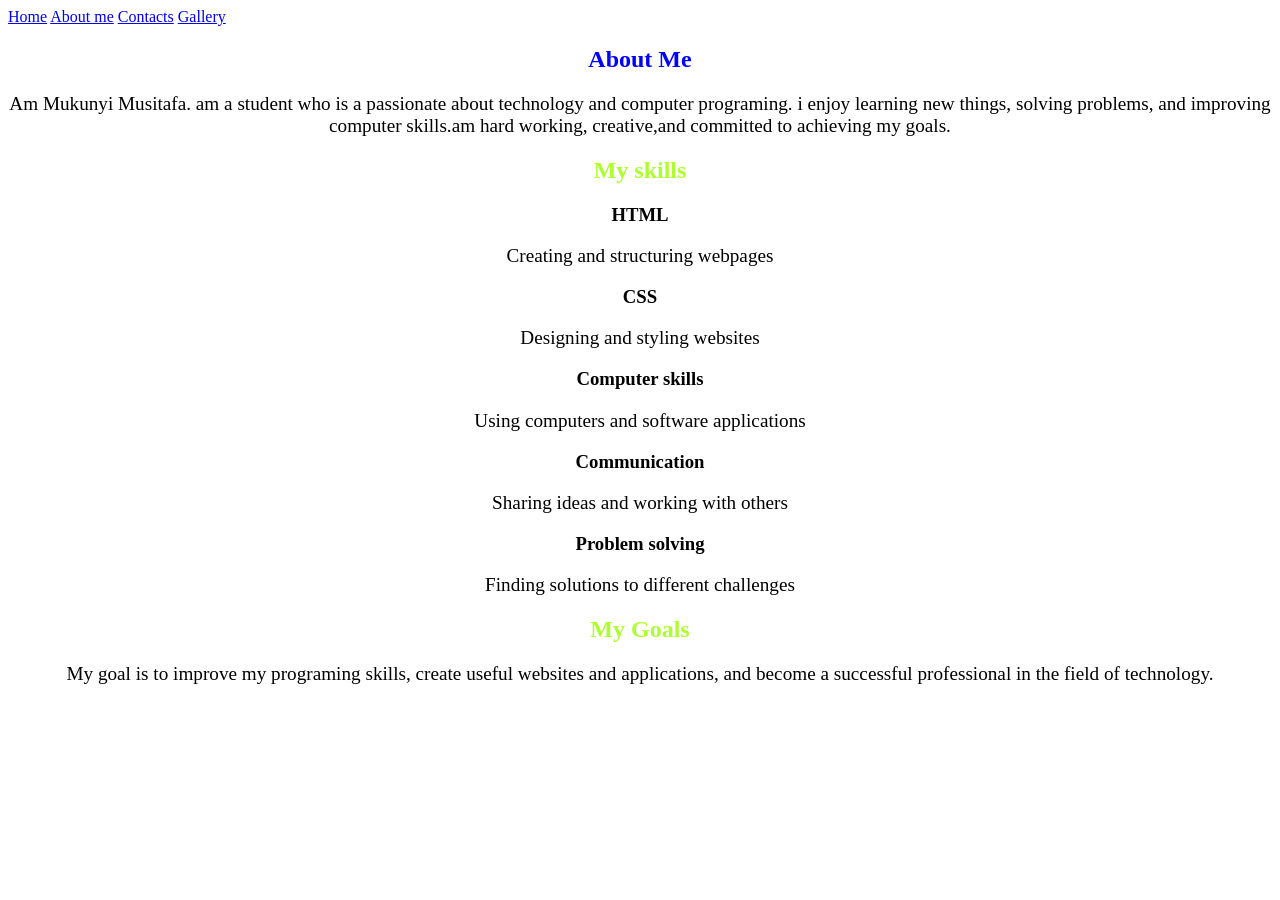
<file: index.html>
<!DOCTYPE html>
<html lang="en">
<head>
    <meta charset="UTF-8">
    <meta name="viewport" content="width=device-width, initial-scale=1.0">
    <title>My portifolio</title>
    <link rel="stylesheet" href="style.css">
</head>
<body>
     <nav>
    <a href="index.html">Home</a>
    <a href="about.html">About me</a>
    <a href="contacts.html">Contacts</a>
    <a href="gallery.html">Gallery</a>
    </nav>
    <section>
        <h1>About Me</h1>
        <p>Am Mukunyi Musitafa. am a student who is a passionate about technology
            and computer programing. i enjoy learning new things, solving problems, and
            improving computer skills.am hard working, creative,and committed to 
            achieving my goals.
        </p>
    </section>
    <section id="skills">
        <h2>My skills</h2>
        <div class="skills">
            <div class="skills">
                <h3>HTML</h3>
                <P>Creating and structuring webpages</P>
            </div>
        </div>
        <div class="skills">
                <h3>CSS</h3>
                <P>Designing and styling websites</P>
            </div>
            <div class="skills">
                <h3>Computer skills</h3>
                <P>Using computers and software applications</P>
            </div>
            <div class="skills">
                <h3>Communication</h3>
                <P>Sharing ideas and working with others</P>
            </div>
            <div class="skills">
                <h3>Problem solving</h3>
                <P>Finding solutions to different challenges</P>
            </div>
    </section>
    <section>
    <h2>My Goals</h2>
    <p>
        My goal is to improve my programing skills, create useful
        websites and applications, and become a successful professional in the
        field of technology.
    </p>
    </section>
</body>
</html>
</file>
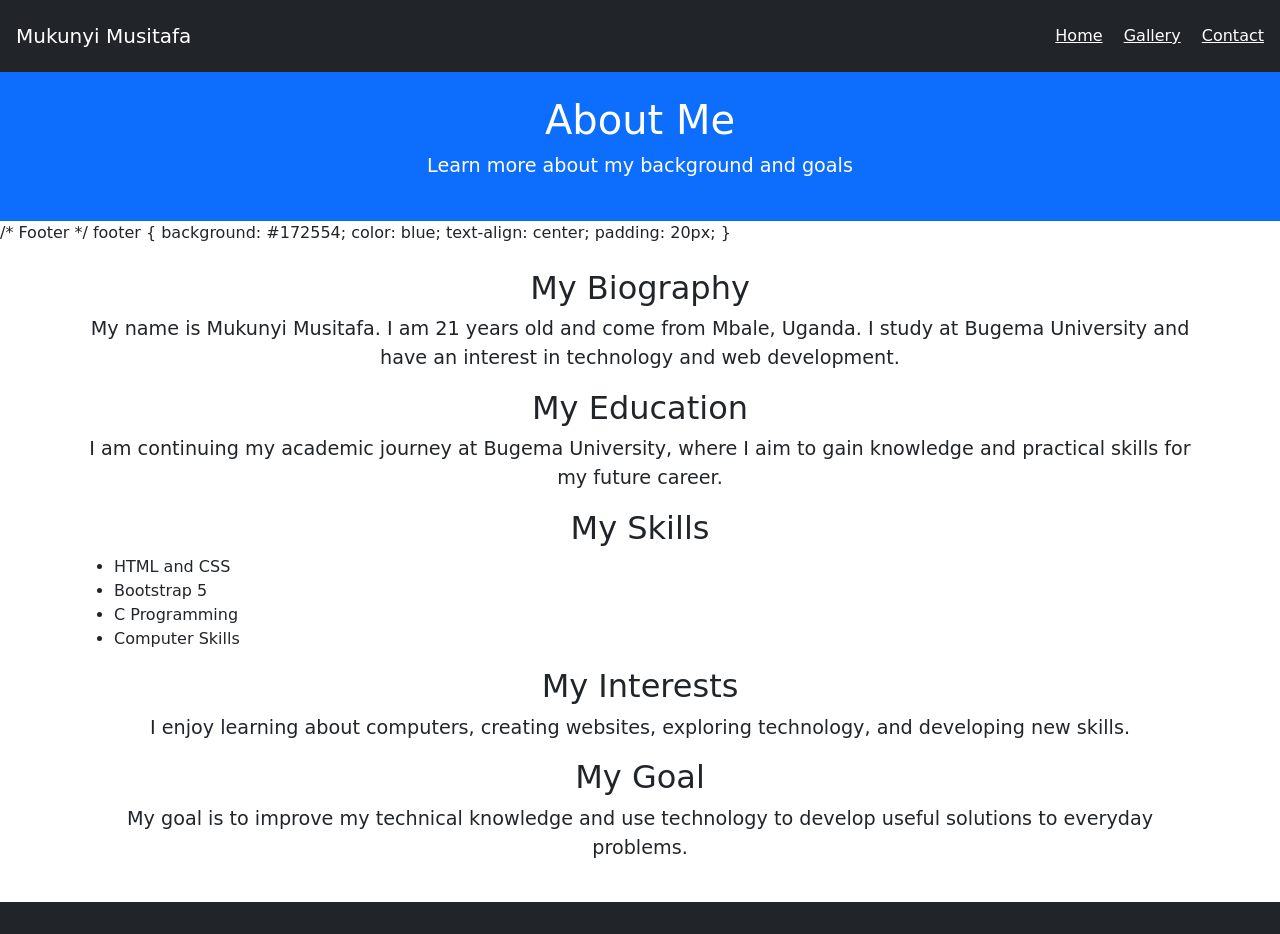
<file: about.html>
<!DOCTYPE html>
<html lang="en">
<head>
    <meta charset="UTF-8">
    <meta name="viewport" content="width=device-width, initial-scale=1.0">
    <title>About Me - Mukunyi Musitafa</title>
    <link rel="stylesheet" href="style.css">
    <link href="https://cdn.jsdelivr.net/npm/bootstrap@5.3.3/dist/css/bootstrap.min.css" rel="stylesheet">
</head>
<body>

<nav class="navbar navbar-dark bg-dark p-3">
    <a class="navbar-brand" href="index.html">Mukunyi Musitafa</a>
    <div>
        <a href="index.html" class="text-white me-3">Home</a>
        <a href="gallery.html" class="text-white me-3">Gallery</a>
        <a href="contact.html" class="text-white">Contact</a>
    </div>
</nav>

<header class="bg-primary text-white text-center p-4">
    <h1>About Me</h1>
    <p>Learn more about my background and goals</p>
</header>
/* Footer */
footer {
    background: #172554;
    color: blue;
    text-align: center;
    padding: 20px;
}

<div class="container py-4">
    <h2>My Biography</h2>
    <p>My name is Mukunyi Musitafa. I am 21 years old and come from Mbale, Uganda. I study at Bugema University and have an interest in technology and web development.</p>

    <h2>My Education</h2>
    <p>I am continuing my academic journey at Bugema University, where I aim to gain knowledge and practical skills for my future career.</p>

    <h2>My Skills</h2>
    <ul>
        <li>HTML and CSS</li>
        <li>Bootstrap 5</li>
        <li>C Programming</li>
        <li>Computer Skills</li>
    </ul>

    <h2>My Interests</h2>
    <p>I enjoy learning about computers, creating websites, exploring technology, and developing new skills.</p>

    <h2>My Goal</h2>
    <p>My goal is to improve my technical knowledge and use technology to develop useful solutions to everyday problems.</p>
</div>

<footer class="bg-dark text-white text-center p-3">
</footer>

</body>
</html>
</file>
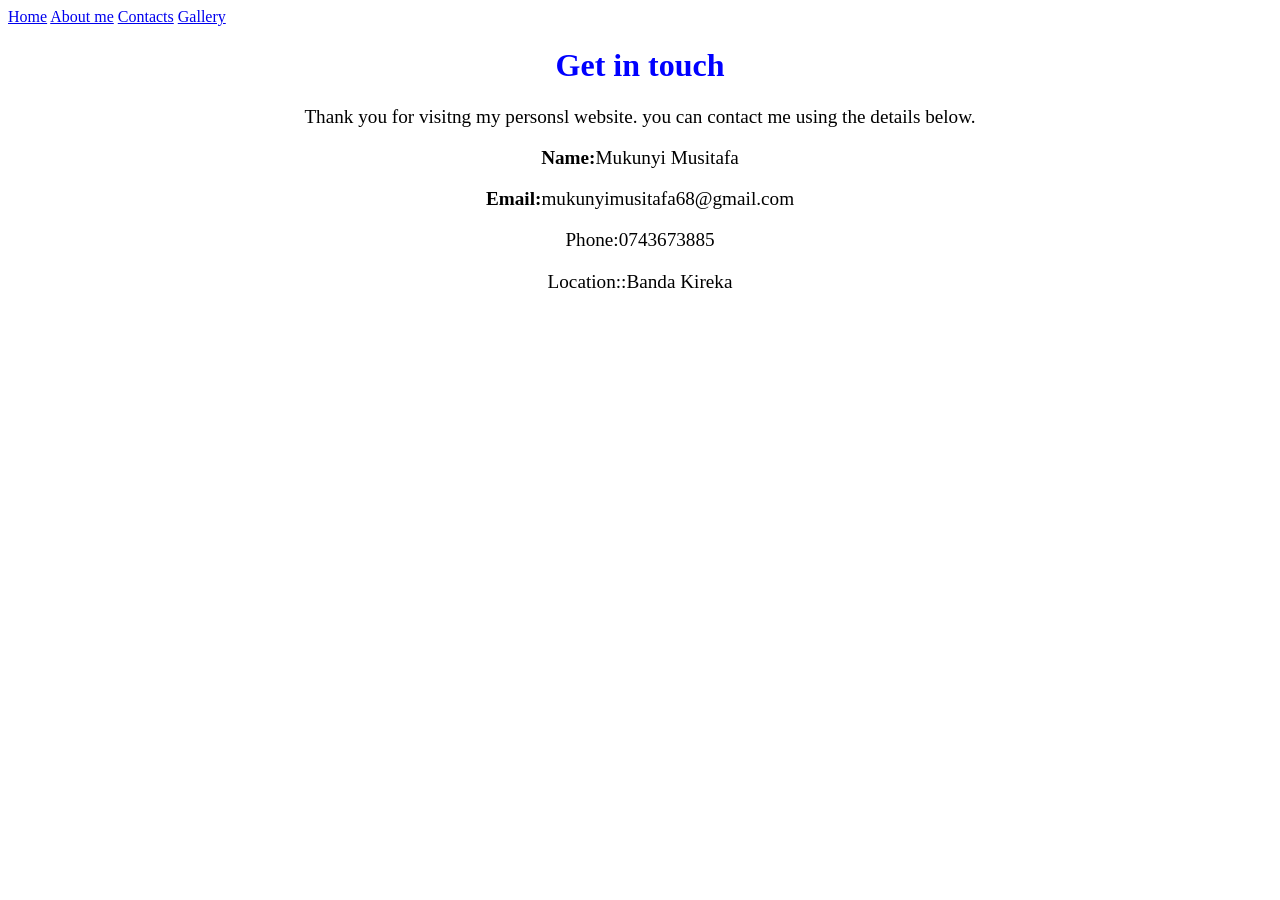
<file: contacts.html>
<!DOCTYPE html>
<html lang="en">
<head>
    <meta charset="UTF-8">
    <meta name="viewport" content="width=device-width, initial-scale=1.0">
    <title>My contacts</title>
    <link rel="stylesheet" href="style.css">
</head>
<body>
     <nav>
    <a href="index.html">Home</a>
    <a href="about.html">About me</a>
    <a href="contacts.html">Contacts</a>
    <a href="gallery.html">Gallery</a>
    </nav>
    <h1>Get in touch </h1>
    <p>Thank you for visitng my personsl website. you can contact me using 
        the details below.
    </p>
    <div class="contat-information">
        <p><strong>Name:</strong>Mukunyi Musitafa</p>
        <p><strong>Email:</strong>mukunyimusitafa68@gmail.com</p>
    <p><srong>Phone:</srong>0743673885</p>
     <p><srong>Location:</srong>:</srong>Banda Kireka</p>
    </div>

</body>
</html>
</file>
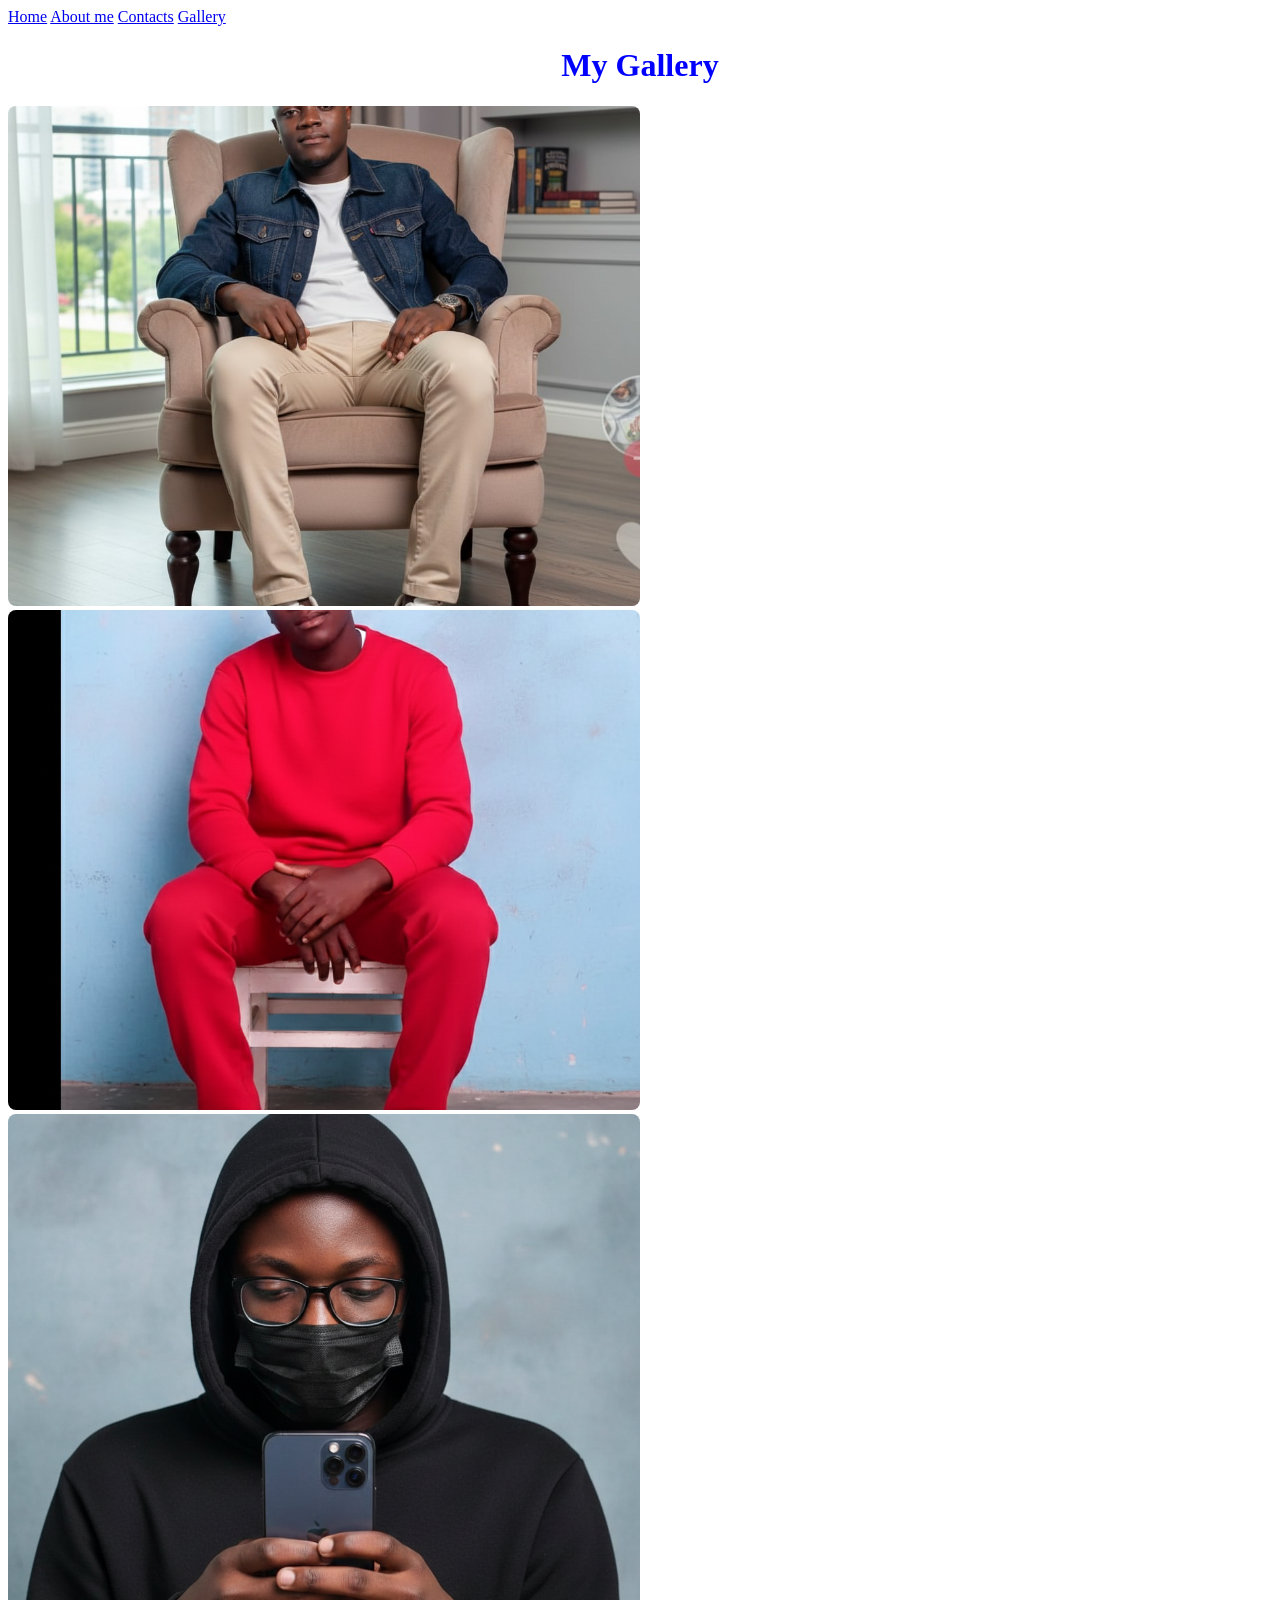
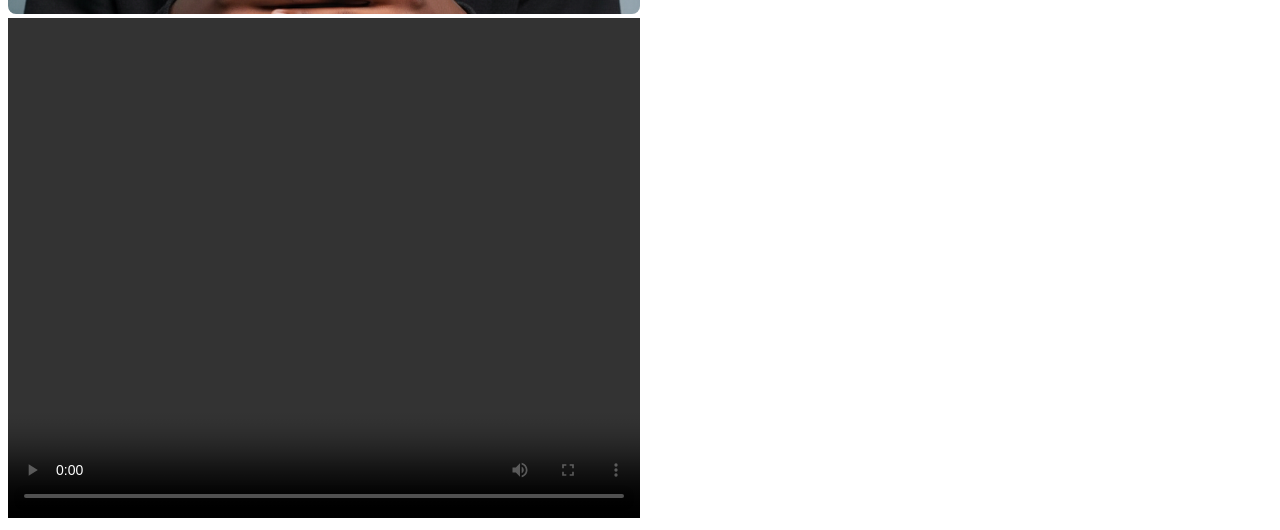
<file: gallery.html>
<!DOCTYPE html>
<html lang="en">
<head>
    <meta charset="UTF-8">
    <meta name="viewport" content="width=device-width, initial-scale=1.0">
    <title>My Gallery</title>
    <link rel="stylesheet" href="style.css">
</head>
<body>
     <nav>
    <a href="index.html">Home</a>
    <a href="about.html">About me</a>
    <a href="contacts.html">Contacts</a>
    <a href="gallery.html">Gallery</a>
    </nav>
<h1>My Gallery</h1>

<div class="gallery">

    <!-- First image -->
    <div class="gallery-item">
        <img src="surya.jpg" alt="Gallery photo 1">
    </div>

    <!-- Second image -->
    <div class="gallery-item">
        <img src="MUST.jpg" alt="Gallery photo 2">
    </div>

    <!-- Third image -->
    <div class="gallery-item">
        <img src="@0100.jpg" alt="Gallery photo 3">
    </div>

    <!-- Video -->
    <div class="gallery-item">
        <video controls preload="metadata">
            <source src="c:\Users\MUSITAFA\AppData\Local\Packages\5319275A.WhatsAppDesktop_cv1g1gvanyjgm\LocalState\sessions\24D7AB79B2753918F2670285CC0F4BE5C86AD2C7\transfers\2026-42\WhatsApp Video 2026-10-19 at 4.53.00 PM.mp4" type="video/mp4">
            Your browser does not support video playback.
        </video>
    </div>

</div>
</body>
</html>
</file>
<file: style.css>
body{
    background-color: white;
}
.btn1{
          float: left;
        }

          .btn{
            float: right;
          }
          h1{
            text-align: center;
            color: blue;

          }
          h2{
            text-align: center;
            color: greenyellow;
          }
          h3{
            text-align: center;
               color:black;
          }
          p{
            text-align: center;
            font-size: larger;
            color: blackS;
          }
          h1:hover{
            background-color: yellow;
            border: 2Px solid rgb(12, 110, 61);
            color: rgb(127, 14, 14);
          }
          footer{
            padding: 15%;
            font-size: larger;
          }
          
/* Reduce image size in the gallery */
.gallery-item img {
    width: 50%;
    height: 500px;
    object-fit: cover;
    border-radius: 8px;
}

/* Reduce video size in the gallery */
.gallery-item video {
    width: 50%;
    height: 500px;
}
</file>
